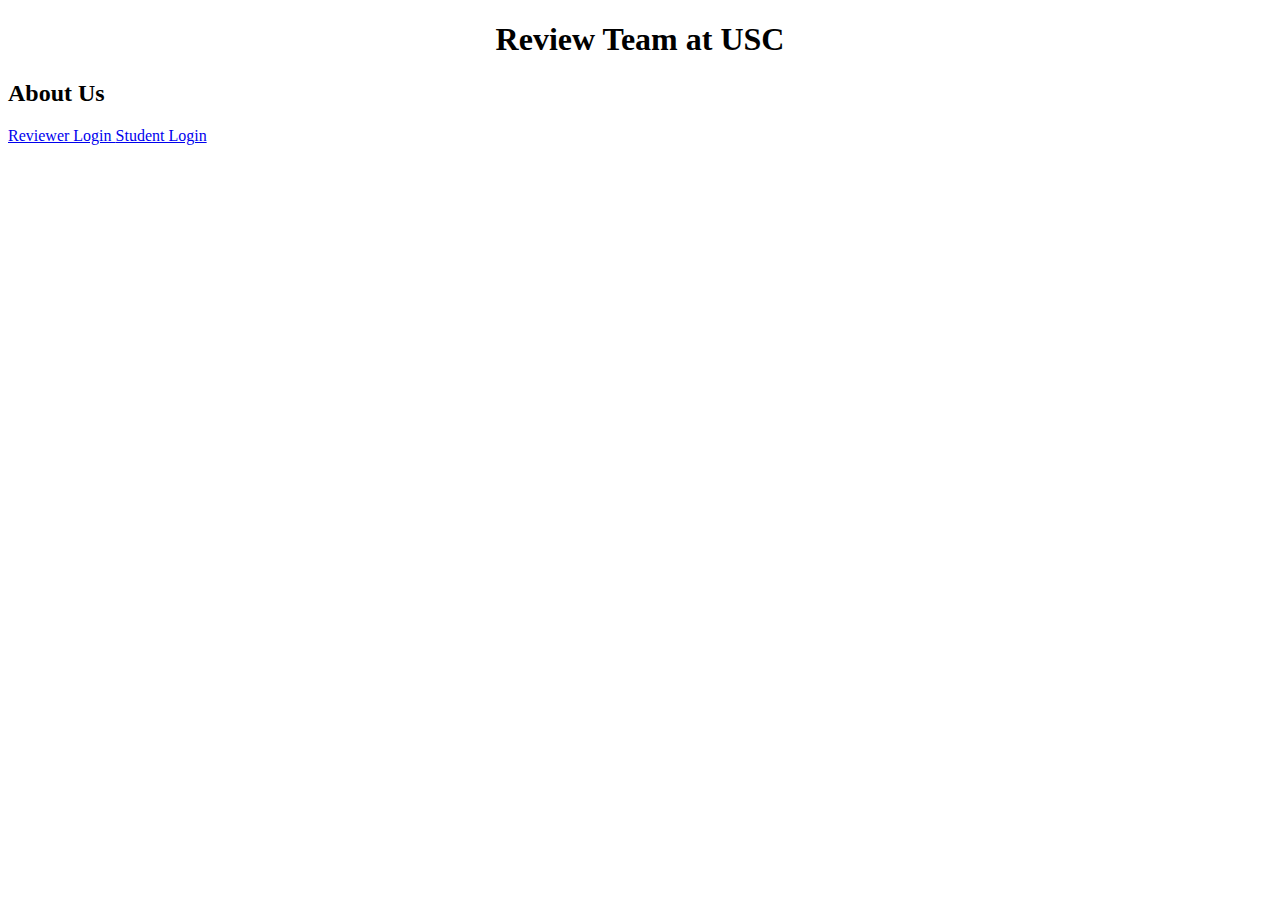
<file: review team website.html>
<!DOCTYPE html>
<html>
<body>

<h1 style="text-align:center"> Review Team at USC </h1>
<h2> About Us </h2>
<a HREF="reviewerlogin.html"> Reviewer Login </a>
<a HREF="studentlogin.html"> Student Login </a>

</body>
</html>
</file>
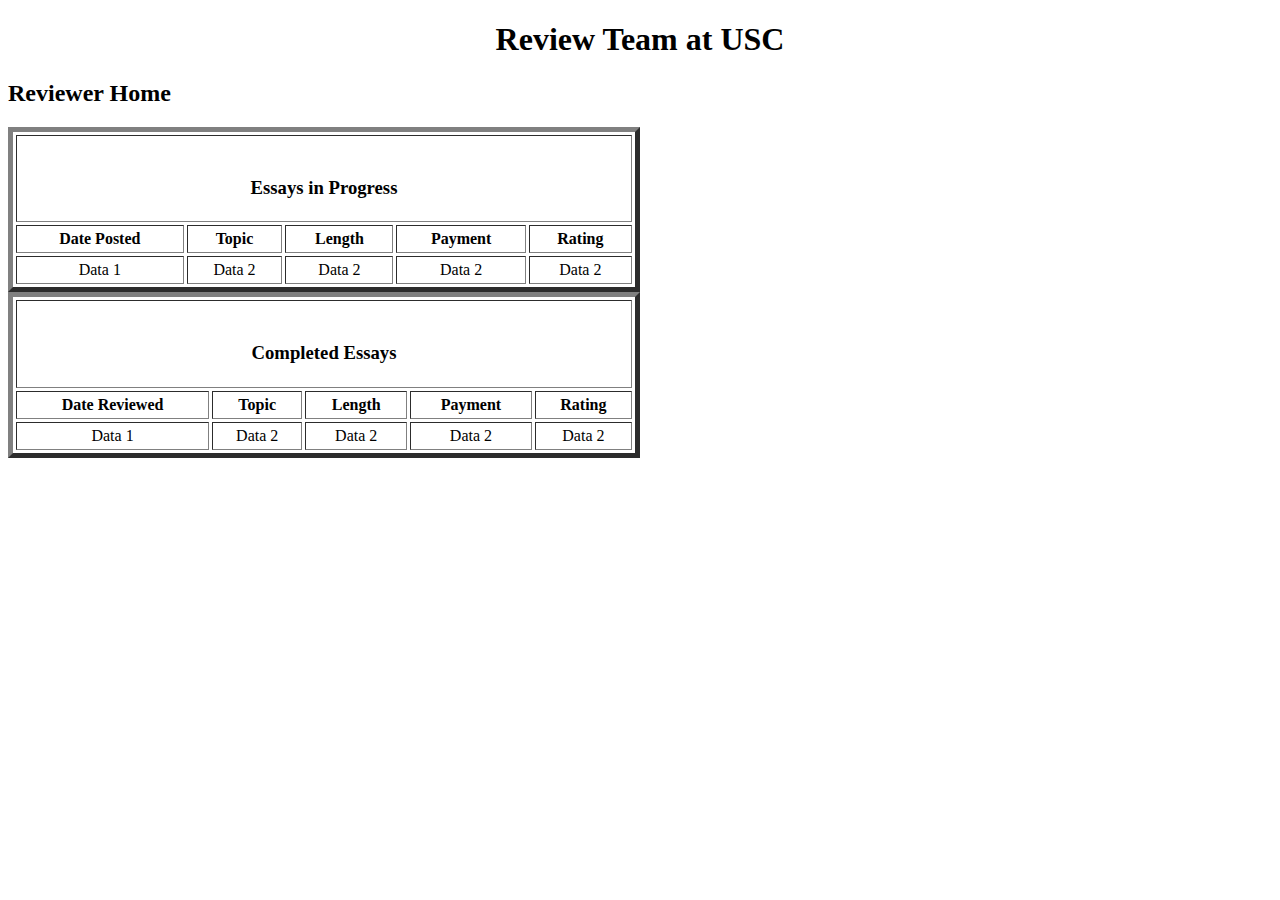
<file: reviewer.html>
<!DOCTYPE html>
<html>
<body>

<h1 style="text-align:center"> Review Team at USC </h1>

<h2> Reviewer Home </h2>
<TABLE BORDER="5"    WIDTH="50%"   CELLPADDING="4" CELLSPACING="3">
   <TR>
      <TH COLSPAN="5"><BR><H3>Essays in Progress</H3>
      </TH>
   </TR>
   <TR>
      <TH>Date Posted</TH>
      <TH>Topic</TH>
      <TH>Length</TH>
      <TH>Payment</TH>
      <TH>Rating</TH>
   </TR>
   <TR ALIGN="CENTER">
      <TD>Data 1</TD>
      <TD>Data 2</TD>
      <TD>Data 2</TD>
      <TD>Data 2</TD>
      <TD>Data 2</TD>      
   </TR>
</TABLE>
<TABLE BORDER="5"    WIDTH="50%"   CELLPADDING="4" CELLSPACING="3">
   <TR>
      <TH COLSPAN="5"><BR><H3>Completed Essays</H3>
      </TH>
   </TR>
   <TR>
      <TH>Date Reviewed</TH>
      <TH>Topic</TH>
      <TH>Length</TH>
      <TH>Payment</TH>
      <TH>Rating</TH>
   </TR>
   <TR ALIGN="CENTER">
      <TD>Data 1</TD>
      <TD>Data 2</TD>
      <TD>Data 2</TD>
      <TD>Data 2</TD>
      <TD>Data 2</TD>      
   </TR>
</TABLE>
</body>
</html>
</file>
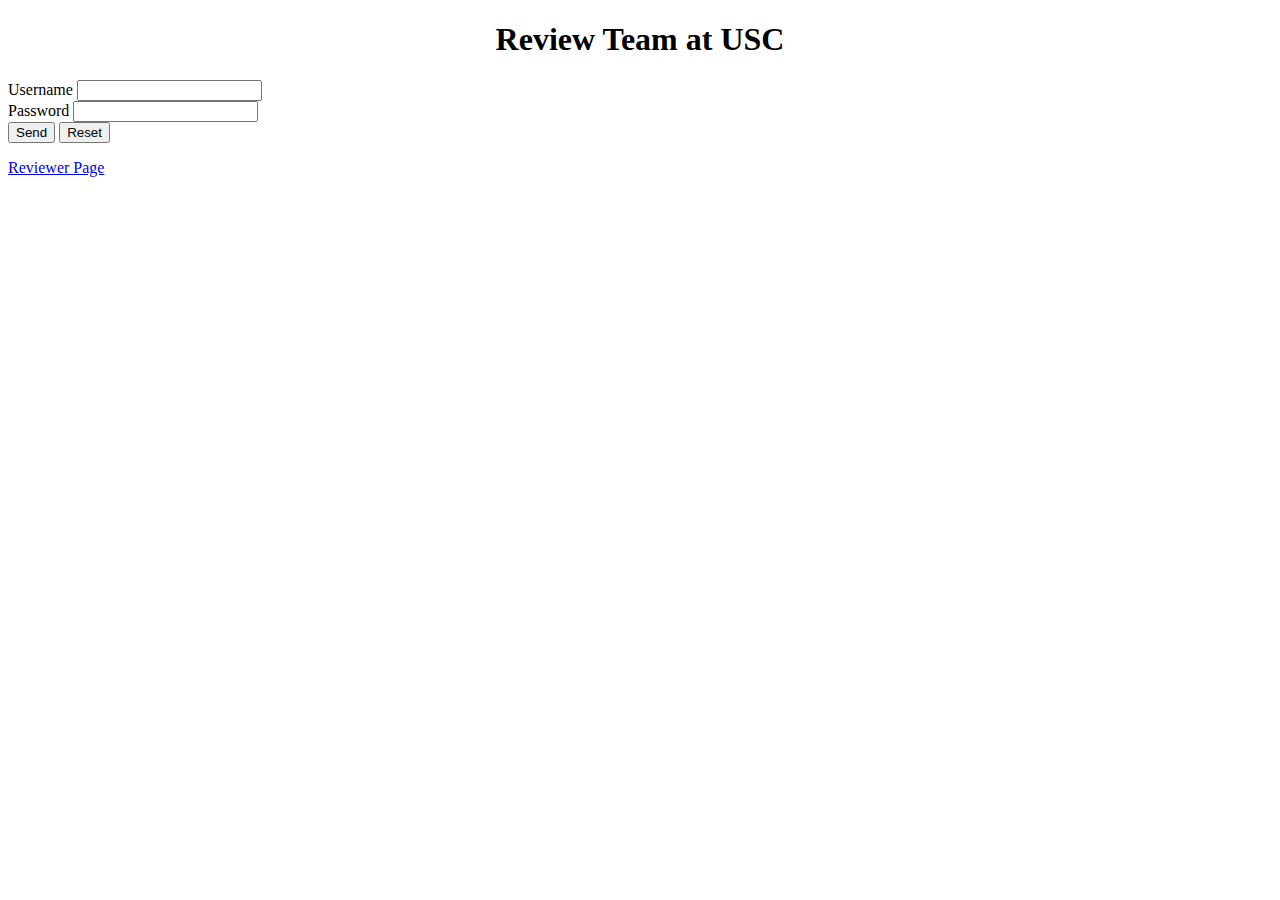
<file: reviewerlogin.html>
<!DOCTYPE html>
<html>
<body>
	<h1 style="text-align:center"> Review Team at USC </h1>
<FORM action="file:///android_asset/www/Browse.html" method="post">
    <P>
    <LABEL for="firstname">Username </LABEL>
              <INPUT type="text" id="Username"><BR>
    <LABEL for="lastname">Password </LABEL>
              <INPUT type="text" id="Password"><BR>
        <INPUT type="submit" value="Send"> <INPUT type="reset">
    </P>
 </FORM>
 <a HREF="reviewer.html"> Reviewer Page </a>
</body>
</html>
</file>
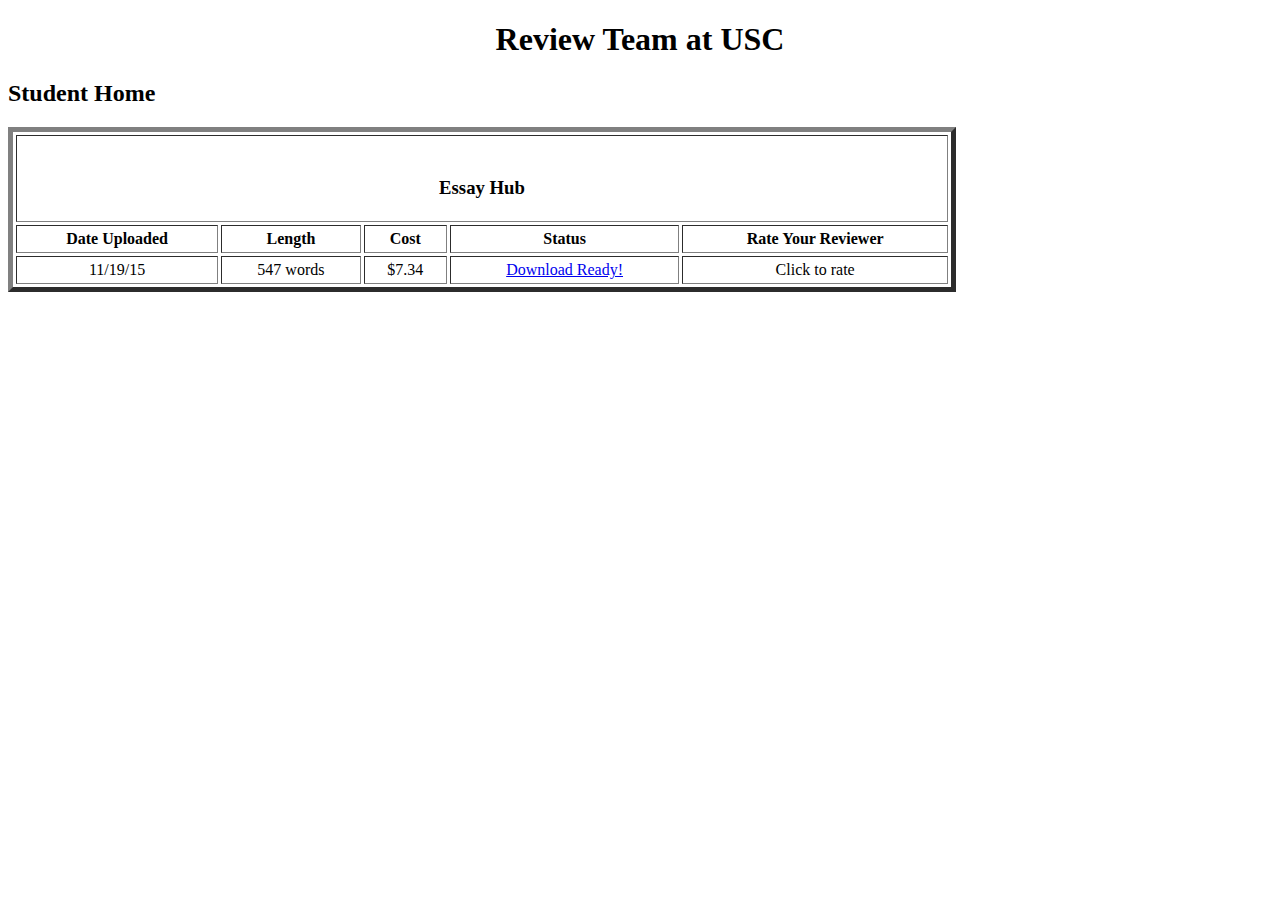
<file: student.html>
<!DOCTYPE html>
<html>
<body>

<h1 style="text-align:center"> Review Team at USC </h1>

<h2> Student Home </h2>
<TABLE BORDER="5"    WIDTH="75%"   CELLPADDING="4" CELLSPACING="3">
   <TR>
      <TH COLSPAN="5"><BR><H3>Essay Hub</H3>
      </TH>
   </TR>
   <TR>
      <TH>Date Uploaded</TH>
      <TH>Length</TH>
      <TH>Cost</TH>
      <TH>Status</TH>
      <TH>Rate Your Reviewer</TH>
   </TR>
   <TR ALIGN="CENTER">
      <TD>11/19/15</TD>
      <TD>547 words</TD>
      <TD>$7.34</TD>
      <TD><a href="warmign.docx" target="_blank"> Download Ready! </a></TD>
      <TD>Click to rate</TD>      
   </TR>
</TABLE>
</file>
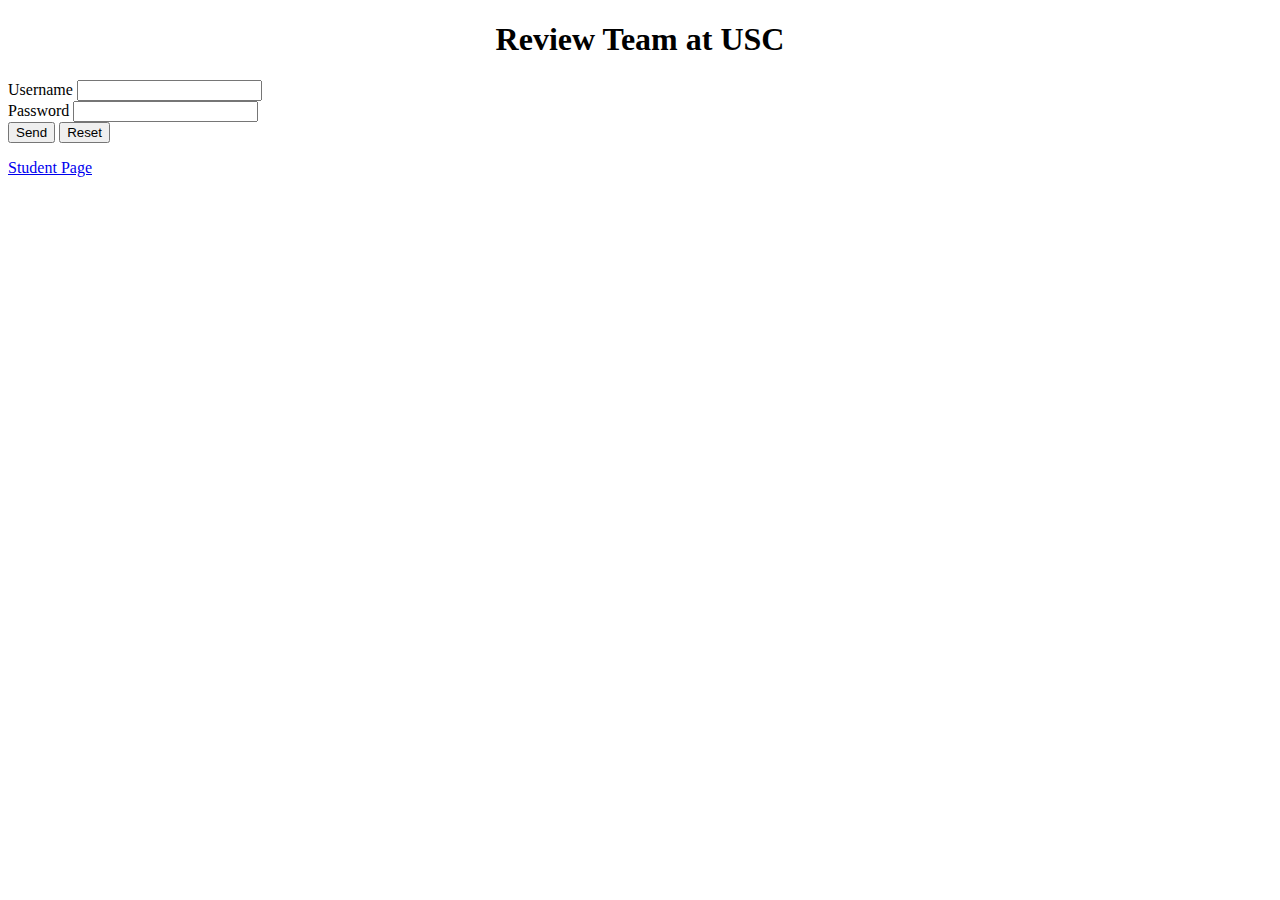
<file: studentlogin.html>
<!DOCTYPE html>
<html>
<body>
	<h1 style="text-align:center"> Review Team at USC </h1>
<FORM action="file:///android_asset/www/Browse.html" method="post">
    <P>
    <LABEL for="firstname">Username </LABEL>
              <INPUT type="text" id="Username"><BR>
    <LABEL for="lastname">Password </LABEL>
              <INPUT type="text" id="Password"><BR>
        <INPUT type="submit" value="Send"> <INPUT type="reset">
    </P>
 </FORM>
 <a HREF="student.html"> Student Page </a>
</body>
</html>
</file>
